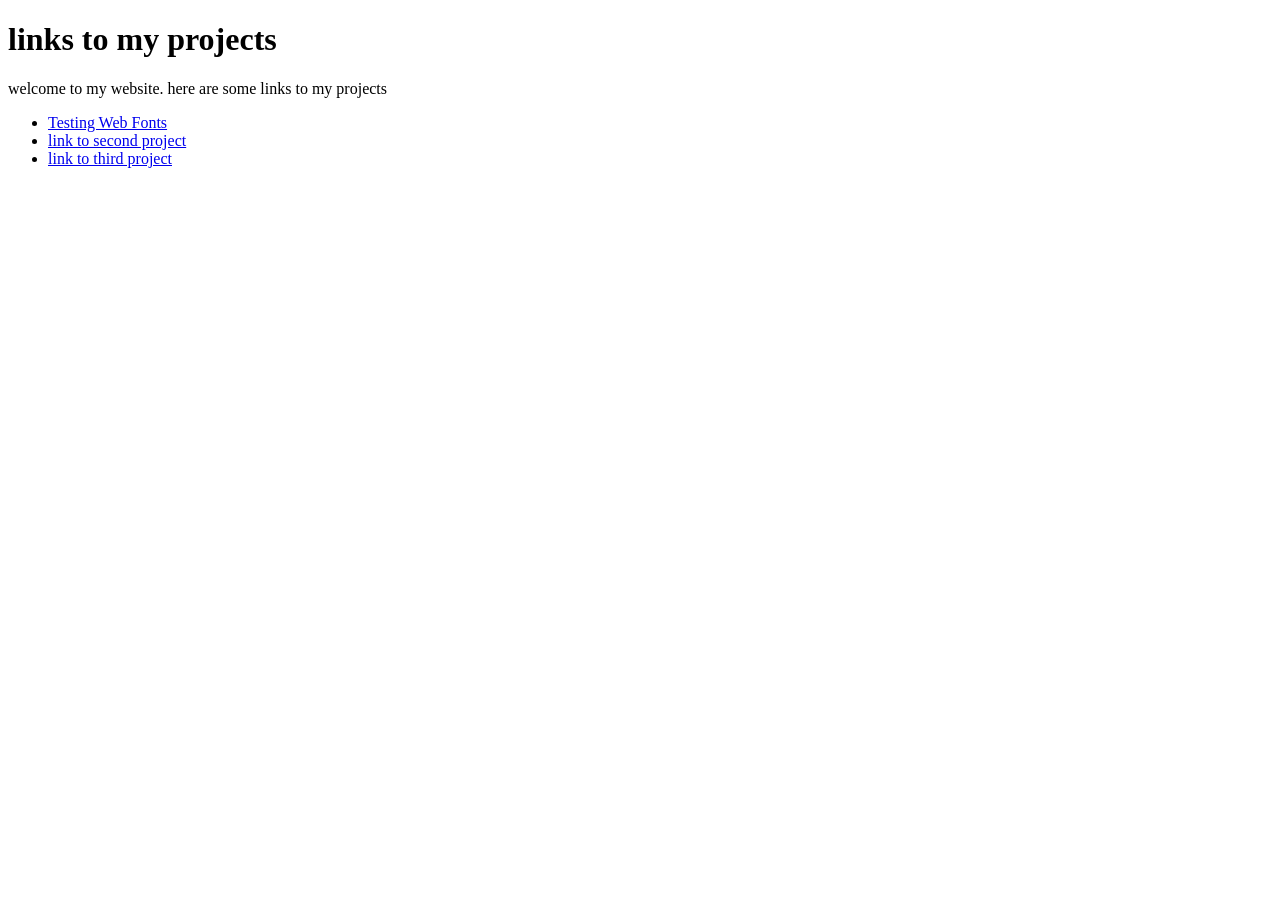
<file: index.html>
<!DOCTYPE html>
<html lang="en">
<head>
    <meta charset="UTF-8">
    <title>My Projects</title>
</head>
<body>
    <h1> links to my projects</h1>

    <p>welcome to my website. here are some links to my projects</p>
    
   <ul>
    <li><a href="fonttest">Testing Web Fonts</a></li>
    <li><a href="#">link to second project</a></li>
    <li><a href="#">link to third project</a></li>
   </ul>

</body>
</html>
</file>
